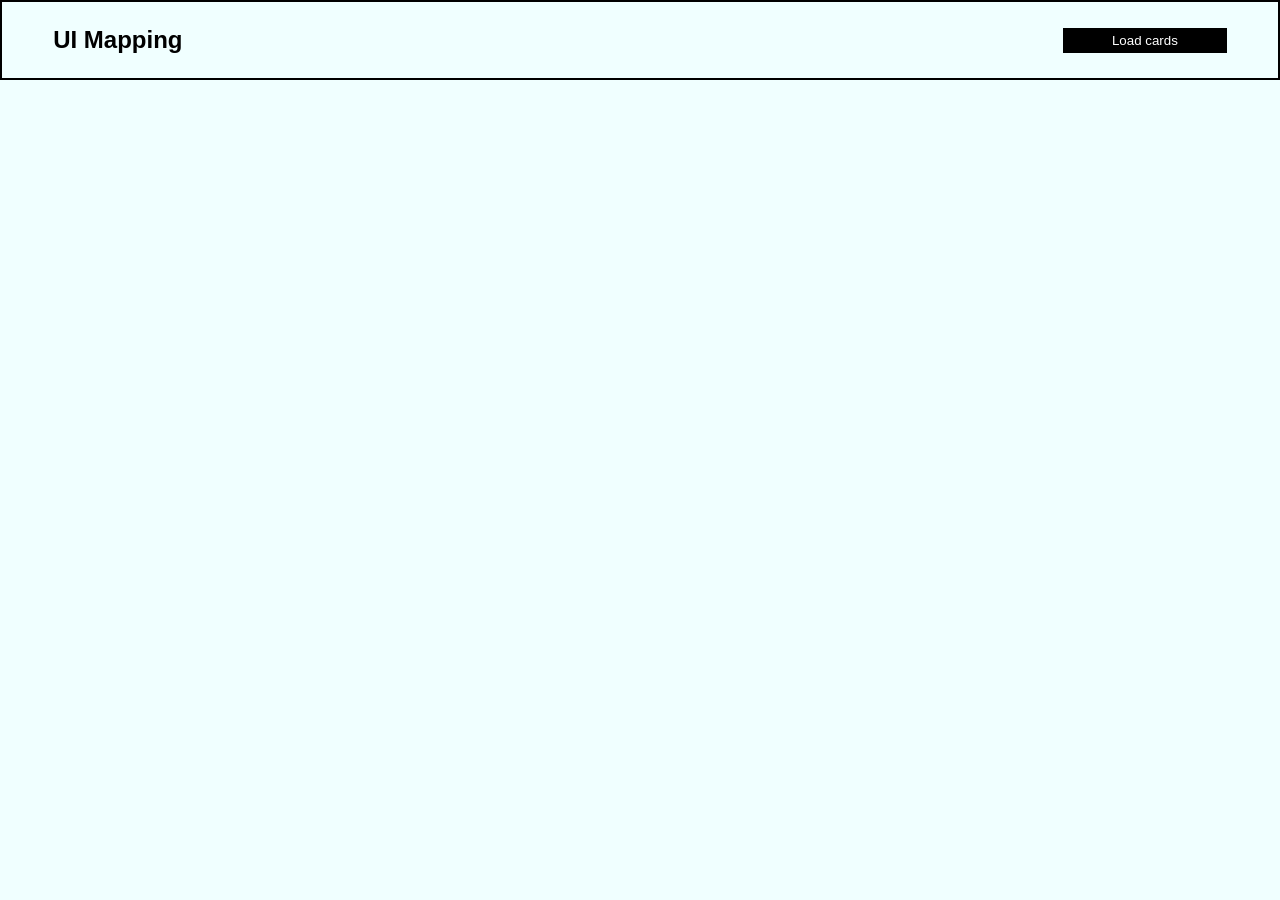
<file: index.html>
<!DOCTYPE html>
<html lang="en">
<head>
    <meta charset="UTF-8">
    <meta name="viewport" content="width=device-width, initial-scale=1.0">
    <title>UI Mapping</title>
    <link rel="stylesheet" href="style.css">
    <script defer src="script.js"></script>
</head>
<body>
    <div class="header-container">
        <h2>UI Mapping</h2>
        <button id="btn">Load cards</button>
    </div>
    <div id=container class="card-container">
         <!--
        <div id="card" class="cards">
          <img src="">
            <h2></h2>
            <p>Lorem ipsum dolor sit amet consectetur adipisicing elit. Illo expedita delectus recusandae nihil laboriosam consequuntur fugiat tempore quidem accusantium voluptatibus asperiores dicta, animi praesentium, facere soluta modi? Eligendi, beatae nulla.</p>
        
        </div>
        -->
    </div>
</body>
</html>
</file>
<file: style.css>
*{
    padding: 0;
    margin:0;
    box-sizing: border-box;
    font-family: 'Segoe UI', Tahoma, Geneva, Verdana, sans-serif;
}
body{
    width:100%;
    height:100vh;
    background-color:azure;

}
.header-container{
    width:100%;
    height:80px;
    display:flex;
    align-items: center;
    justify-content: space-between;
    gap:2em;
    border:2px solid black;
    padding:0 4%;

}
.header-container button{
    border:2px solid black;
    background-color: black;
    color:white;
    padding:3px 4%;
    transition: all ease-in 0.3s;
    cursor:pointer;
}
.header-container button:active{
    scale:0.85;
}
.card-container {
    width:100%;
    margin-top:20px;
    display:flex;
    align-items: center;
    justify-content: center;
    /*border:2px solid black;*/
    padding:1% 1.5%;
    gap:2em;

}
.card-container .card{
    width:23%;
    height:100%;
    display:flex;
    flex-direction:column;
    align-items: center;
    justify-content:flex-start;
    border:2px solid black;
    padding: 5% 2%;
    

}
.card-container img{
    width:100%;
    height:150px;
    object-fit: cover;

}
.card-container p{
    overflow:hidden;
}
</file>
<file: style9.css>
*{
    padding: 0;
    margin:0;
    box-sizing: border-box;
    font-family: 'Segoe UI', Tahoma, Geneva, Verdana, sans-serif;
}
body{
    width:100%;
    height:100vh;
    background-color:azure;

}
.header-container{
    width:100%;
    height:80px;
    display:flex;
    align-items: center;
    justify-content: space-between;
    gap:2em;
    border:2px solid black;
    padding:0 4%;

}
.header-container button{
    border:2px solid black;
    background-color: black;
    color:white;
    padding:3px 4%;
    transition: all ease-in 0.3s;
    cursor:pointer;
}
.header-container button:active{
    scale:0.85;
}
.card-container {
    width:100%;
    margin-top:20px;
    display:flex;
    align-items: center;
    justify-content: center;
    /*border:2px solid black;*/
    padding:1% 1.5%;
    gap:2em;

}
.card-container .card{
    width:23%;
    height:100%;
    display:flex;
    flex-direction:column;
    align-items: center;
    justify-content:flex-start;
    border:2px solid black;
    padding: 5% 2%;
    

}
.card-container img{
    width:100%;
    height:150px;
    object-fit: cover;

}
.card-container p{
    overflow:hidden;
}
</file>
